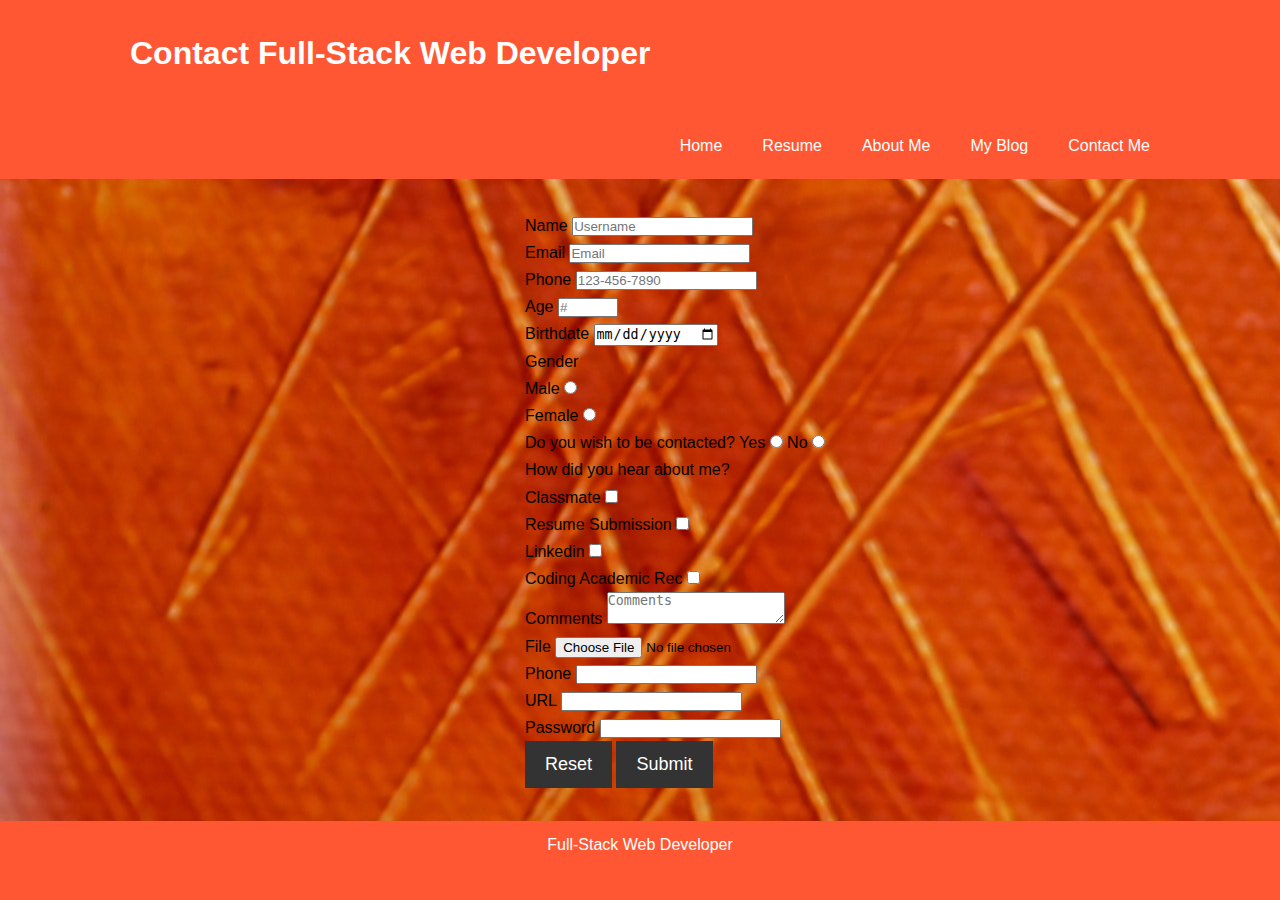
<file: contact.html>
<!DOCTYPE html>
<html lang="en">
<head>
  <meta charset="UTF-8">
  <meta name="viewport" content="width=device-width, initial-scale=1.0">
  <link rel="stylesheet" href="contact.css">
  <title>Document</title>
</head>
<body>
  
  <header>
    
    <nav id="navbar">
      <div class="container">
      <h1 class="logo"><a href="index.html">Contact Full-Stack Web Developer</a></h1>
      <ul class="nav">
        <li><a href="index.html">Home</a></li>
        <li><a href="">Resume</a></li>
        <li><a href="about_Page.html">About Me</a></li>
        <li><a href="my_blog.html">My Blog</a></li>
        <li><a class="current" href="contact.html">Contact Me</a></li>
      </ul>
    </div>
      </nav>
</header>
  </nav>
  <section class="form">
  <form action="results.html" method="GET" enctype="multipart/form-data">
      
    <div>
        <label for="name">Name</label>
        <input type="text" name="name" id="name" placeholder="Username" required>
    </div>
    <div>
      <label for="email">Email</label>
      <input type="email" name="email" id="email" placeholder="Email" required>
    </div>
    <div>
      <label for="phone">Phone</label>
      <input id="tel" name="phone" id="phone" placeholder="123-456-7890" required>
    </div>
    <div>
      <label for="age">Age</label>
      <input type="number" name="age" id="age" min="1" max="200" step="5" placeholder="#">
    </div>
    <div>
      <label for="Optional Birthday Wish with birthdate submission"></label>
    </div>
    <div>
      <label for="date">Birthdate</label>
      <input type="date" name="date" id="date" min="1950-06-10">
    </div>
    <div> 
      Gender
    <div>
        <label for="male">Male</label>
        <input type="radio" name="gender" id="male" value="male">
    </div>
    <div>
        <label for="female">Female</label>
        <input type="radio" name="gender" id="female" value="female">
    </div>
    <div>
      <label>Do you wish to be contacted?</label>
      <label>Yes</label>
      <input type="radio" name="yes" id="yes" value="yes">
      <label>No</label>
      <input type="radio" name="no" id="no" value="no">
    </div>
    <div>
      <label>How did you hear about me?</label>
    </div>
    <div>
      <lable>Classmate</lable>
      <input type="checkbox" id="checkbox" value="checkbox">
    </div>
    <div>
    <div>
      <lable>Resume Submission</lable>
      <input type="checkbox" id="checkbox" value="checkbox">
    </div>
    <div>
    <div>
      <lable>Linkedin</lable>
      <input type="checkbox" id="checkbox" value="checkbox">
    </div>
    <div>
    <div>
      <lable>Coding Academic Rec</lable>
      <input type="checkbox" id="checkbox" value="checkbox">
    </div>
    <div>
      <label for="Comments">Comments</label>
      <textarea id="bio" name="bio" min="20" max="500" placeholder="Comments"></textarea>
    </div>
    <input type="hidden" name="hidden" value="hi">
    <div>
      <label for="file">File</label>
      <input id="file" type="file" name="file">
    </div>
    <div>
      <label for="phone">Phone</label>
      <input type="tel" name="phone" id="phone">
    </div>
    <div>
      <label for="url">URL</label>
      <input type="url" name="url" id="url">
    </div>
    <div>
      <label>
        Password
        <input type="password" name="password" required>
      </label>
    </div>
    <button class="btn" type="reset">Reset</button>
    <button class="btn" type="submit">Submit</button>
  </form>
</section>
  <footer id="main-footer">
    <p>Full-Stack Web Developer</p>
    </footer>
</body>
</html>
</file>
<file: contact.css>
/* Reset  */
* {
  margin: 0;
  padding: 0;
  box-sizing: border-box;
}

body {
  display: grid;
  font-family: Arial, Helvetica, sans-serif;
  background-repeat: no-repeat center center;
  background-position: center ;
  width: 100vw;
  height: 100vh;
  background: url('./paint.jpg');
  background-attachment: fixed;
  
}




/* Main Styling */
html,body {
font-family: 'Segoe UI', Tahoma, Geneva, Verdana, sans-serif;
line-height: 1.7em;
}
/* Links = a */
li {
  margin-top: 20px;
}


a {
  color: #333;
  text-decoration: none;
  margin: 20px;
   
  
}

h1, h2, h3 {
padding-bottom: 5px;
}

p {
margin: 10px 0;
}

/* Ultility Classes */
.container {
margin: auto;
max-width: 1100px;
overflow: auto;
padding: 0 20px;
}

.text-primary {
color: #f7c08a;
}

.lead {
font-size: 20px;
}

.btn {
display: inline-block;
font-size: 18px;
color: #fff;
background: #333;
padding: 13px 20px;
border: none;
cursor: pointer;
}

.btn:hover {
background: #f7c08a;
color: #333;
}

.btn-light {
background: #f4f4f4;
color: #333;
}

.bg-dark {
background: #333;
color: #fff;
}
.bg-light {
background: #f4f4f4;
color: #333;
}
.bg-primary {
background: #f7c08a;
color: #333;
}
.clr {
clear: both;
}
.l-heading {
font-size:40px ;
line-height: 1.2;
}

/* Padding */
.py-1 { padding: 10px 0; }
.py-2 { padding: 20px 0; }
.py-3 { padding: 30px 0; }


/* Nav Bar */
#navbar {
background: #FF5733;
color: #fff;
overflow: auto;
}

#navbar a {
  display: flex;
  justify-content: space-evenly;
color: #fff;
}

#navbar .logo {
float: left;
padding-top: 20px;
}

#navbar ul {
  list-style: none;
  float: right;
 
}

#navbar ul li {
  float: left;
}

.form {
  display: flex;
  justify-content: center;
  padding-left: 70px;
}

   
   









/* Footer */
#main-footer {
text-align: center;
background: #FF5733;
color: #fff;

}
</file>
